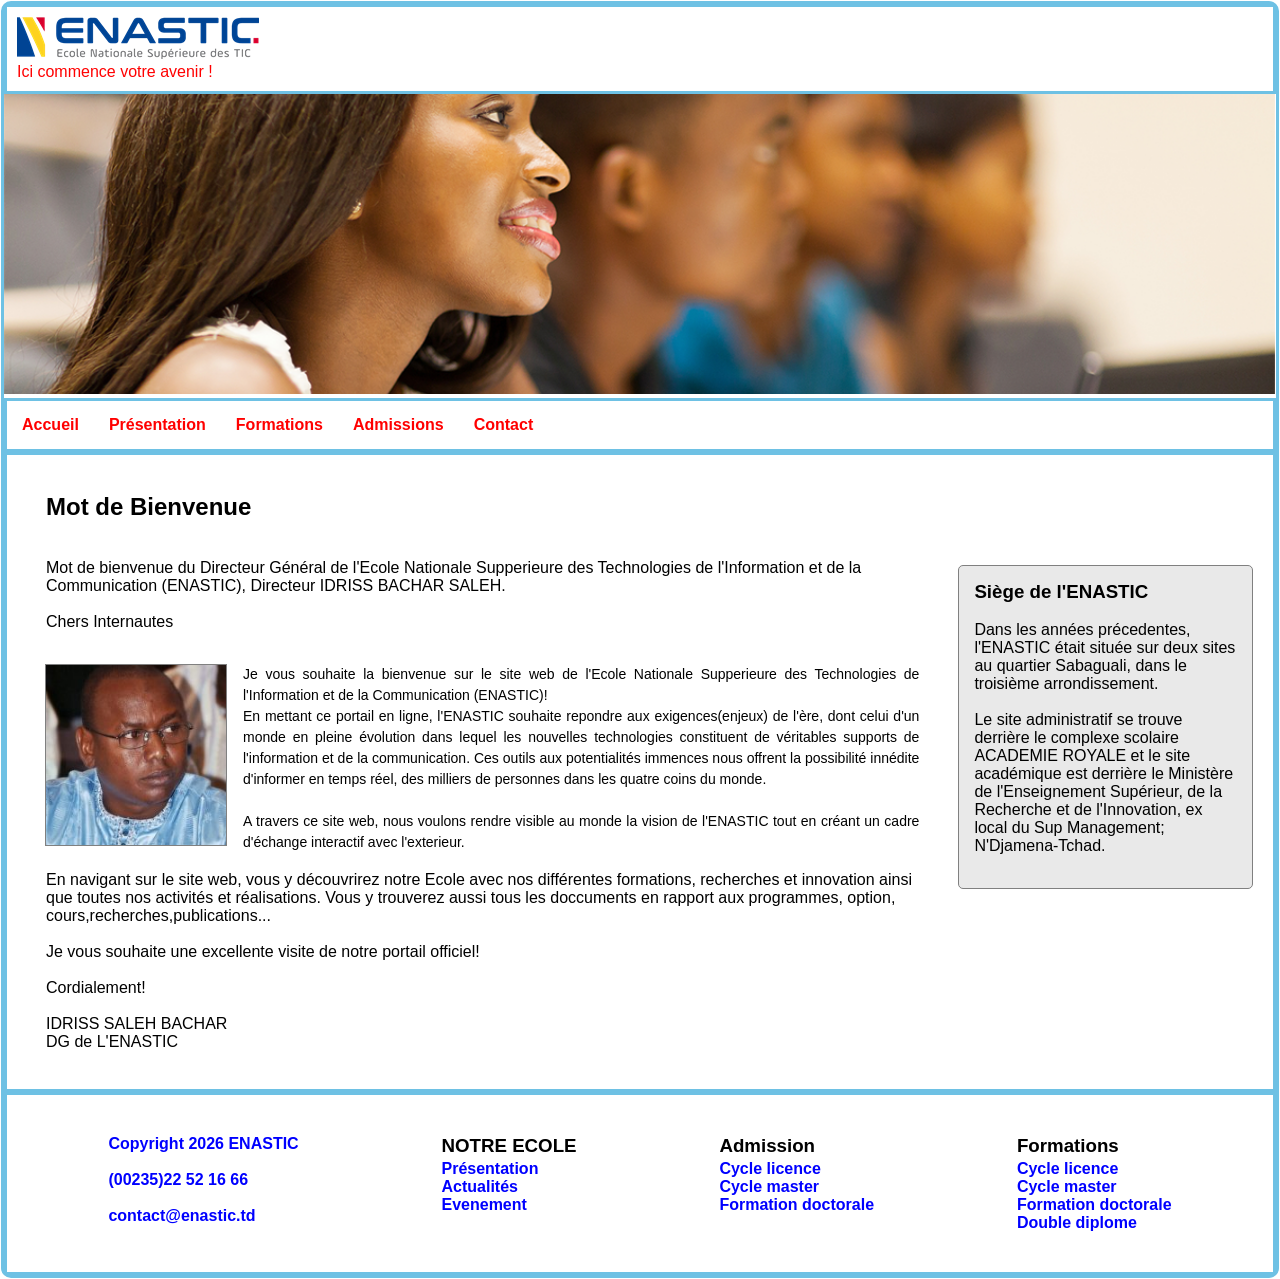
<file: index.html>
<!DOCTYPE html>
<html lang="fr">
<head>
    <meta charset="UTF-8">
    <meta name="viewport" content="width=device-width, initial-scale=1.0">
    <title>Accueil - ENASTIC</title>
    
    <link rel="stylesheet" href="style.css">
</head>
<body>

<header>
        <img src="logo.png" alt="Logo ENASTIC">
            <p>Ici commence votre avenir !</p>
        
</header>

<div id="banniere">
    <img src="banniere.png" alt="Bannière">
</div>

<nav>
    <ul>
        <li><a href="index.html">Accueil</a></li>
        <li><a href="Présentation.html">Présentation</a></li>
        <li><a href="Formations.html">Formations</a></li>
        <li><a href="Admission.html">Admissions</a></li>
        <li><a href="Contact.html">Contact</a></li>
    </ul>
</nav>
<section class="contenu">
    <article>
        <h2>Mot de Bienvenue</h2>
        <br>
        <p>
            Mot de bienvenue du Directeur Général de l'Ecole Nationale Supperieure des Technologies de l'Information et
            de la Communication (ENASTIC), Directeur IDRISS BACHAR SALEH.
        </p>
        <br>
<p>Chers Internautes</p>
<br>
<div class="dg-zone">

    <img src="dg_enastic2.jpg" alt="Image du DG de l'ENASTIC">

    <div class="texte">
     <p>
           Je vous souhaite la bienvenue sur le site web de l'Ecole Nationale Supperieure des Technologies de l'Information
           et de la Communication (ENASTIC)!
        </p>
        <p>En mettant ce portail en ligne, l'ENASTIC souhaite repondre aux exigences(enjeux) de l'ère, dont celui d'un monde
            en pleine évolution dans lequel les nouvelles technologies constituent de véritables supports de l'information et 
            de la communication. Ces outils aux potentialités immences nous offrent la possibilité innédite d'informer en temps
            réel, des milliers de personnes dans les quatre coins du monde.
        </p>
        <br>
         <p>
                A travers ce site web, nous voulons rendre visible au monde la vision
                de l'ENASTIC tout en créant un cadre d'échange interactif avec l'exterieur.
            </p>
          
  </div>

</div>
  <br>
     <p>En navigant sur le site web, vous y découvrirez notre Ecole avec nos différentes formations, recherches et 
        innovation ainsi que toutes nos activités et réalisations. Vous y trouverez aussi tous les doccuments en 
        rapport aux programmes, option, cours,recherches,publications...
      </p>
         
            <br>
            <p>
               Je vous souhaite une excellente visite de notre portail officiel!
            </p>
            <br>
            
                <p>
                  Cordialement!
                </p>
                <br>
                   <p>
                      IDRISS SALEH BACHAR
                   </p>
                        <p>
                            DG de L'ENASTIC
                        </p>
    </article>

    <aside>
        <h3>Siège de l'ENASTIC</h3>
       <br>
              <p>
                  Dans les années précedentes, l'ENASTIC était située sur deux sites
                  au quartier Sabaguali, dans le troisième arrondissement.
              </p>
              <br>
                   <p>
                      Le site administratif se trouve derrière le complexe scolaire ACADEMIE ROYALE
                      et le site académique est derrière le Ministère de l'Enseignement Supérieur,
                      de la Recherche et de l'Innovation, ex local du Sup Management; N'Djamena-Tchad.
                  </p>
                   <br>
                      
    </aside>

</section>

<footer>

    <div class="footer-box">
        <P>Copyright 2026 ENASTIC</P>
        <br>
        <p>(00235)22 52 16 66</p>
        <br>
        <p>contact@enastic.td</p>
    </div>

    <div class="footer-box">
        <h3>NOTRE ECOLE</h3>
        <ul>
            <li>Présentation</li>
            <li>Actualités</li>
            <li>Evenement</li>
        </ul>
    </div>

    <div class="footer-box">
        <h3>Admission</h3>
        <ul>
            <li>Cycle licence</li>
            <li>Cycle master</li>
            <li>Formation doctorale</li>
        </ul>
    </div>

    <div class="footer-box">
        <h3>Formations</h3>
        <ul>
           <li>Cycle licence</li>
            <li>Cycle master</li>
            <li>Formation doctorale</li>
            <li>Double diplome</li>
        </ul>
    </div>

</footer>

</body>
</html>
</file>
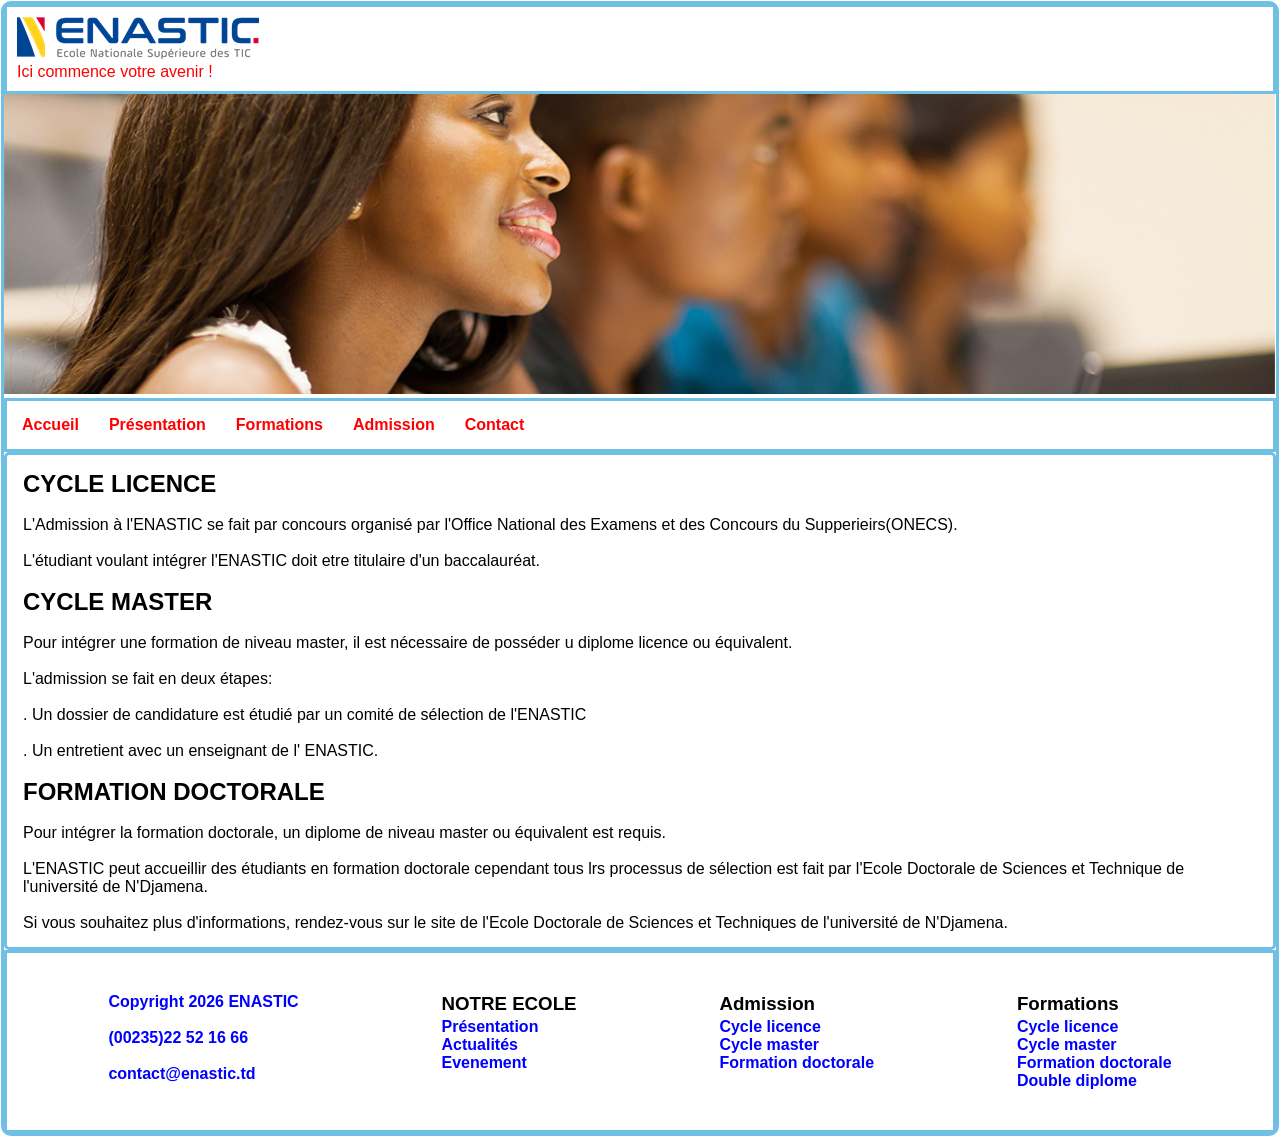
<file: Admission.html>
<!DOCTYPE html>
<html lang="fr">
<head>
    <meta charset="UTF-8">
    <meta name="viewport" content="width=device-width, initial-scale=1.0">
    <title>Admission - ENASTIC </title>
    
    <link rel="stylesheet" href="style.css">
</head>
<body>
<header>
   <img src="logo.png" alt="Logo ENASTIC">
            <p>Ici commence votre avenir !</p>
</header>
<div id="banniere">
    <img src="banniere.png" alt="Admissions">
</div>
<nav>
    <ul>
        <li><a href="index.html">Accueil</a></li>
        <li><a href="Présentation.html">Présentation</a></li>
        <li><a href="Formations.html">Formations</a></li>
        <li><a href="Admission.html">Admission</a></li>
        <li><a href="Contact.html">Contact</a></li>
    </ul>
</nav>


<section class="simple-page">

    <h2>CYCLE LICENCE</h2>
    <br>
    <p>L'Admission à l'ENASTIC se fait par concours organisé par l'Office National des Examens et des Concours
        du Supperieirs(ONECS).
    </p>
    <br>
    <p>L'étudiant voulant intégrer l'ENASTIC doit etre titulaire d'un baccalauréat.</p>
    <br>
    <h2>CYCLE MASTER</h2>
    <br>
    <p>Pour intégrer une formation de niveau master, il est nécessaire de posséder u diplome licence ou équivalent.</p>
    <br>
    <p>L'admission se fait en deux étapes:</p>
    <br>
    <p>. Un dossier de candidature est étudié par un comité de sélection de l'ENASTIC</p>
    <br>
    <p>. Un entretient avec un enseignant de l' ENASTIC.</p>
    <br>
    <h2>FORMATION DOCTORALE</h2>
    <br>
    <p>Pour intégrer la formation doctorale, un diplome de niveau master ou équivalent est requis.</p>
    <br>
    <p>L'ENASTIC peut accueillir des étudiants en formation doctorale cependant tous lrs processus de sélection est fait par 
        l'Ecole Doctorale de Sciences et Technique de l'université de N'Djamena.
    </p>
    <br>
    <p>Si vous souhaitez plus d'informations, rendez-vous sur le site de l'Ecole Doctorale de Sciences et Techniques de 
        l'université de N'Djamena.
    </p>

</section>

<footer>

    <div class="footer-box">
        <P>Copyright 2026 ENASTIC</P>
        <br>
        <p>(00235)22 52 16 66</p>
        <br>
        <p>contact@enastic.td</p>
    </div>

    <div class="footer-box">
        <h3>NOTRE ECOLE</h3>
        <ul>
            <li>Présentation</li>
            <li>Actualités</li>
            <li>Evenement</li>
        </ul>
    </div>

    <div class="footer-box">
        <h3>Admission</h3>
        <ul>
            <li>Cycle licence</li>
            <li>Cycle master</li>
            <li>Formation doctorale</li>
        </ul>
    </div>

    <div class="footer-box">
        <h3>Formations</h3>
        <ul>
           <li>Cycle licence</li>
            <li>Cycle master</li>
            <li>Formation doctorale</li>
            <li>Double diplome</li>
        </ul>
    </div>

</footer>

</body>
</html>
</file>
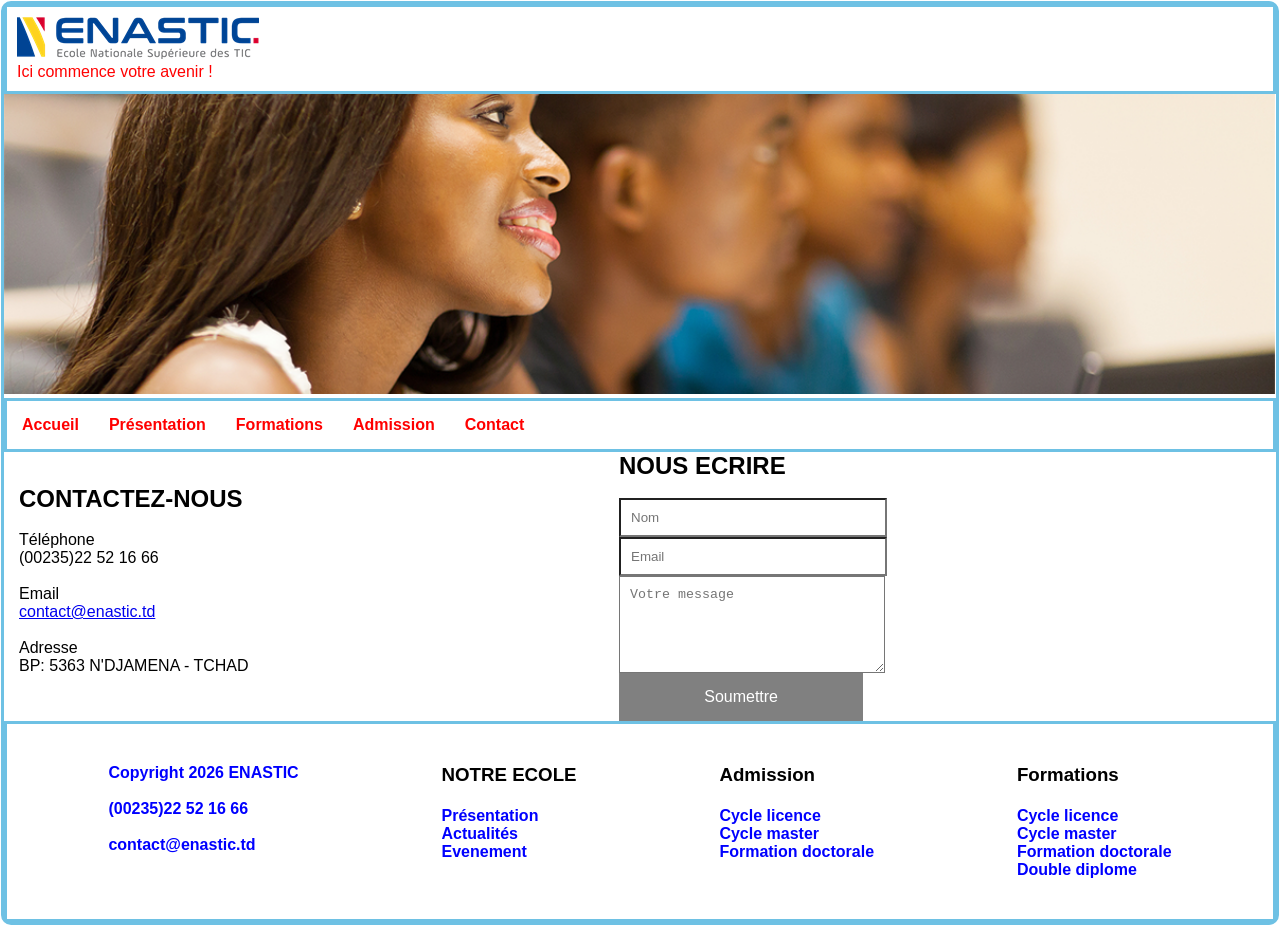
<file: Contact.html>
<!DOCTYPE html>
<html lang="fr">
<head>
    <meta charset="UTF-8">
    <meta name="viewport" content="width=device-width, initial-scale=1.0">
    <title>Contact - ENASTIC</title>
    <link rel="stylesheet" href="style.css">
</head>
<body>

<header>
   <img src="logo.png" alt="Logo ENASTIC">
            <p>Ici commence votre avenir !</p>
</header>

<div id="banniere">
    <img src="banniere.png" alt="Bannière">
</div>
<nav>
    <ul>
        <li><a href="index.html">Accueil</a></li>
        <li><a href="Présentation.html">Présentation</a></li>
        <li><a href="Formations.html">Formations</a></li>
        <li><a href="Admission.html">Admission</a></li>
        <li><a href="Contact.html">Contact</a></li>
        
    </ul>
</nav>
<section class="simple-page1 ">
    <div class="contact-zone">
    <br>
    <h2>CONTACTEZ-NOUS</h2>
<br>
    <p>Téléphone</p>
    <p>(00235)22 52 16 66</p>
    <br>
    <p>Email</p>
    <a href="contact@enastic.td">contact@enastic.td</a>
    <br>
    <br>
    <p>Adresse</p>
    <p>BP: 5363 N'DJAMENA - TCHAD</p>

</div>
</section>

<section class="boutton">
    <div class="formulère">
    <h2>NOUS ECRIRE</h2>
    <br>
    <form>

        <input type="text" name="nom" placeholder="Nom" required
pattern="^[A-Za-zÀ-ÿ\s]+$"
title="Le nom doit contenir uniquement des lettres">

        <input type="email" id="email" name="email" placeholder="Email" required>

<script>
document.getElementById("email").addEventListener("input", function () {
    this.value = this.value.toLowerCase();
});
</script>

        <textarea placeholder="Votre message" rows="5"></textarea>

        <button type="submit">Soumettre</button>

    </form>
</div></section>
 
<footer class="cont">
    <div class="footer-box">
        <p>Copyright 2026 ENASTIC</p>
        <br>
        <p>(00235)22 52 16 66</p>
        <br>
        <p>contact@enastic.td</p>
    </div>

    <div class="footer-box">
        <h3>NOTRE ECOLE</h3>
        <br>
        <ul>
            <li>Présentation</li>
            <li>Actualités</li>
            <li>Evenement</li>
        </ul>
    </div>

    <div class="footer-box">
        <h3>Admission</h3>
        <br>
        <ul>
            <li>Cycle licence</li>
            <li>Cycle master</li>
            <li>Formation doctorale</li>
        </ul>
    </div>

    <div class="footer-box">
        <h3>Formations</h3>
        <br>
        <ul>
           <li>Cycle licence</li>
            <li>Cycle master</li>
            <li>Formation doctorale</li>
            <li>Double diplome</li>
        </ul>
    </div>

</footer>
</body></html>
</file>
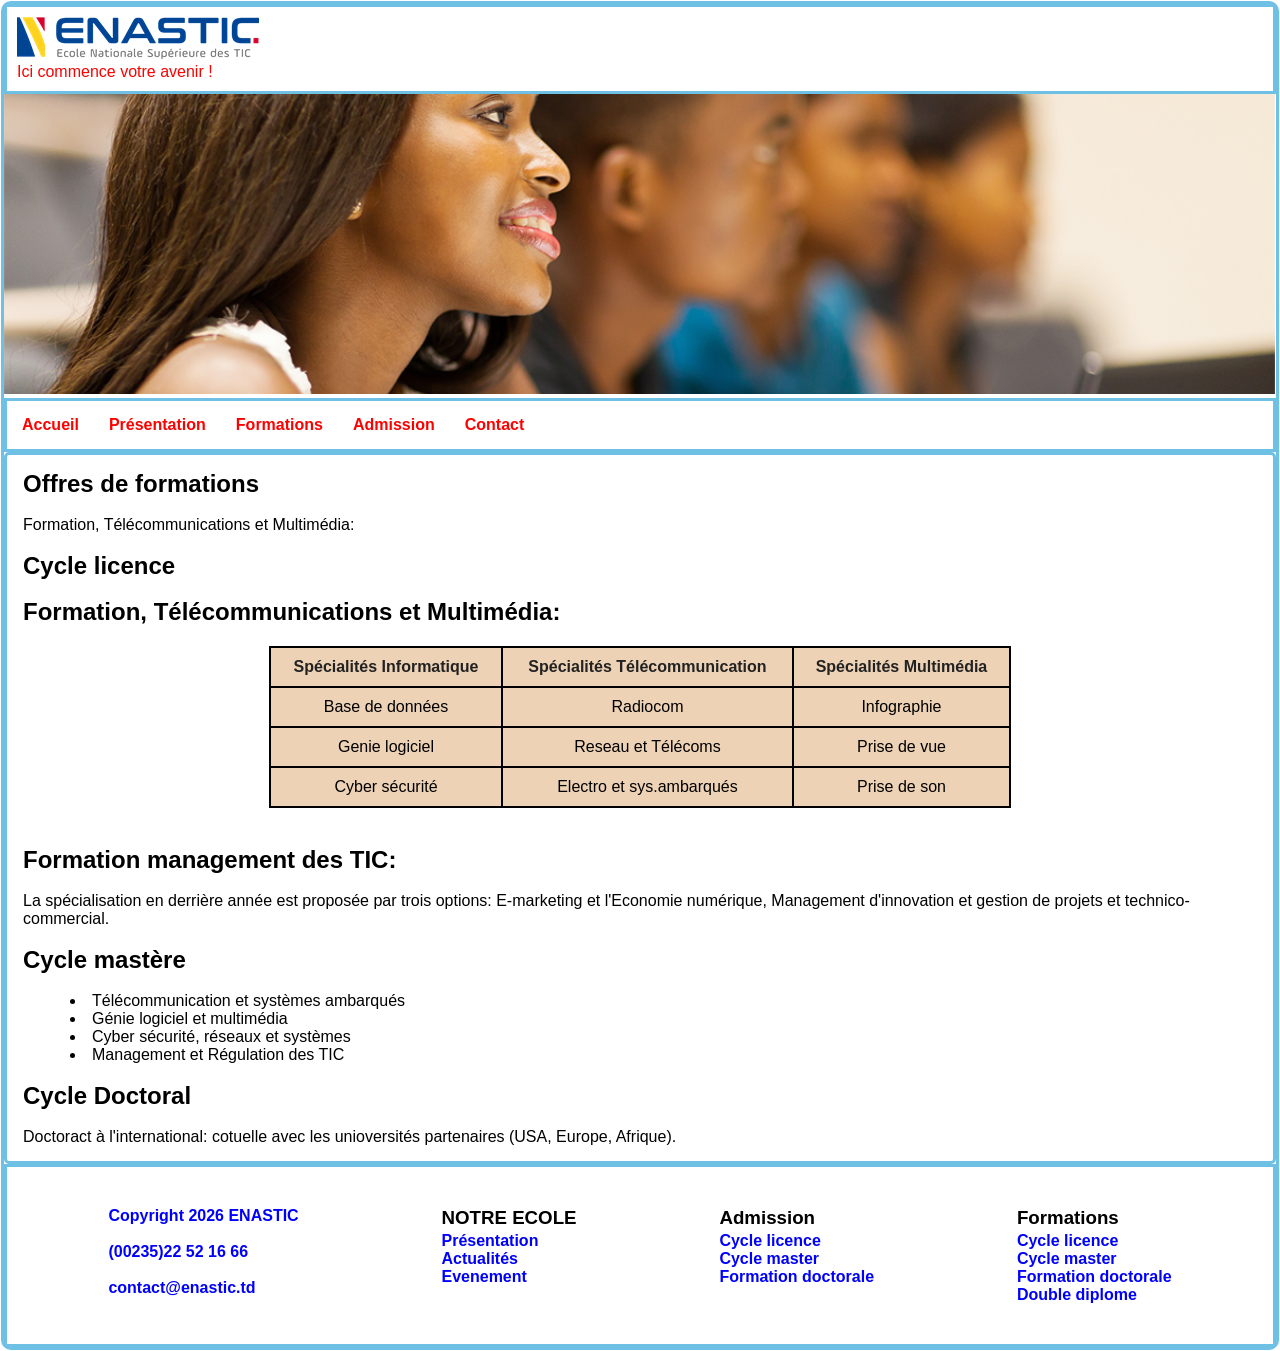
<file: Formations.html>
<!DOCTYPE html>
<html lang="fr">
<head>
    <meta charset="UTF-8">
    <meta name="viewport" content="width=device-width, initial-scale=1.0">
    <title>Formation- ENASTIC</title>
    <link rel="stylesheet" href="style.css">
</head>
<body>

<header>
    <img src="logo.png" alt="Logo ENASTIC">
            <p>Ici commence votre avenir !</p>
</header>

<div id="banniere">
    <img src="banniere.png" alt="Bannière">
</div>

<nav>
    <ul>
        <li><a href="index.html">Accueil</a></li>
        <li><a href="Présentation.html">Présentation</a></li>
        <li><a href="Formations.html">Formations</a></li>
        <li><a href="Admission.html">Admission</a></li>
        <li><a href="contact.html">Contact</a></li>
    </ul>
</nav>
<section class="simple-page">
    <h2>Offres de formations</h2>
<br>
    <p>Formation, Télécommunications et Multimédia:</p>
    <br>
    <h2>Cycle licence</h2>
    <br>
    <h2>Formation, Télécommunications et Multimédia:</h2>
  <table>
    <tr>
        <th>Spécialités Informatique</th>
        <th>Spécialités Télécommunication</th>
        <th>Spécialités Multimédia</th>
    </tr>
    <tr>
        <td>Base de données</td>
        <td> Radiocom</td>
        <td>Infographie</td>
    </tr>
    <tr>
        <td>Genie logiciel</td>
        <td>Reseau et Télécoms</td>
        <td>Prise de vue</td>
    </tr>
    <tr>
        <td>Cyber sécurité</td>
        <td>Electro et sys.ambarqués</td>
        <td>Prise de son</td>
    </tr>
</table>
<br>
<h2>Formation management des TIC:</h2>
<br>
<p>La spécialisation en derrière année est proposée par trois options: E-marketing et l'Economie numérique, Management 
    d'innovation et gestion de projets et technico-commercial.</p>
<br>
<h2>Cycle mastère</h2>
<br>
<ul style="margin-left: 3em; list-style: disc inside;">
    <li>Télécommunication et systèmes ambarqués</li>
    <li>Génie logiciel et multimédia</li>
    <li>Cyber sécurité, réseaux et systèmes</li>
    <li>Management et Régulation des TIC</li>
</ul>
<br>
<h2>Cycle Doctoral</h2>
<br>
<p>Doctoract à l'international: cotuelle avec les unioversités partenaires (USA, Europe, Afrique).</p>

</section>

<footer>

    <div class="footer-box">
        <P>Copyright 2026 ENASTIC</P>
        <br>
        <p>(00235)22 52 16 66</p>
        <br>
        <p>contact@enastic.td</p>
    </div>

    <div class="footer-box">
        <h3>NOTRE ECOLE</h3>
        <ul>
            <li>Présentation</li>
            <li>Actualités</li>
            <li>Evenement</li>
        </ul>
    </div>

    <div class="footer-box">
        <h3>Admission</h3>
        <ul>
            <li>Cycle licence</li>
            <li>Cycle master</li>
            <li>Formation doctorale</li>
        </ul>
    </div>

    <div class="footer-box">
        <h3>Formations</h3>
        <ul>
           <li>Cycle licence</li>
            <li>Cycle master</li>
            <li>Formation doctorale</li>
            <li>Double diplome</li>
        </ul>
    </div>

</footer>

</body>
</html>
</file>
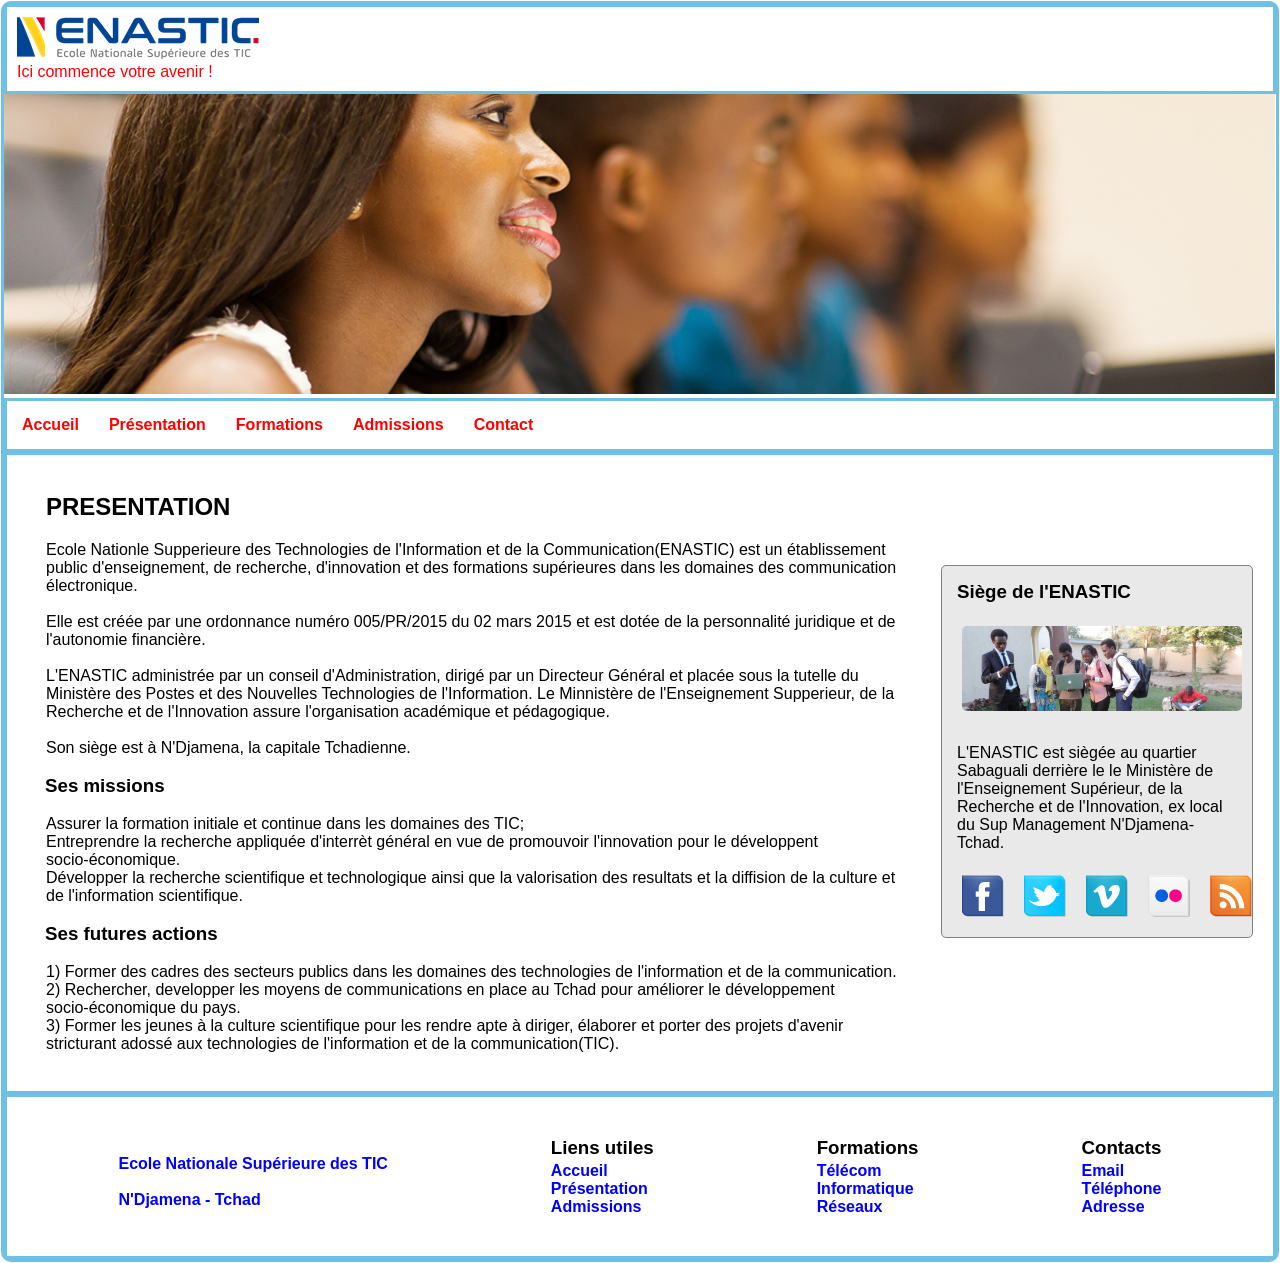
<file: Présentation.html>
<!DOCTYPE html>
<html lang="fr">
<head>
    <meta charset="UTF-8">
    <meta name="viewport" content="width=device-width, initial-scale=1.0">
    <title>Présentation-ENASTIC</title>
    <link rel="stylesheet" href="style.css">
</head>
<body>


<header>
     <img src="logo.png" alt="Logo ENASTIC">
            <p>Ici commence votre avenir !</p>

</header>
<div id="banniere">
    <img src="banniere.png" alt="Bannière">
</div>

<nav>
    <ul> 
        <li><a href="index.html">Accueil</a></li>
        <li><a href="Présentation.html">Présentation</a></li>
        <li><a href="Formations.html">Formations</a></li>
        <li><a href="Admission.html">Admissions</a></li>
        <li><a href="contact.html">Contact</a></li>
        
    </ul>
</nav>

<section class="contenu">

    <article>
        <h2>PRESENTATION</h2>


        <p>
           Ecole Nationle Supperieure des Technologies de l'Information et de la Communication(ENASTIC) est un établissement
           public d'enseignement, de recherche, d'innovation et des formations supérieures dans les domaines des
           communication électronique.
        </p>
        <br>
        <p>Elle est créée par une ordonnance numéro 005/PR/2015 du 02 mars 2015 et est dotée de la personnalité juridique
            et de l'autonomie financière.
        </p>
        <br>
        <p>L'ENASTIC administrée par un conseil d'Administration, dirigé par un Directeur Général et placée sous la tutelle 
            du Ministère des Postes et des Nouvelles Technologies de l'Information. Le Minnistère de l'Enseignement Supperieur,
            de la Recherche et de l'Innovation assure l'organisation académique et pédagogique.
        </p>
        <br>
        <p>Son siège est à N'Djamena, la capitale Tchadienne.</p>
        <br>
        <h3>Ses missions</h3>
        <br>
        <p>
            Assurer la formation initiale et continue dans les domaines des TIC;

        </p>
        <p>Entreprendre la recherche appliquée d'interrèt général en vue de promouvoir l'innovation pour le développent 
            socio-économique.
        </p>

        <p>
           Développer la recherche scientifique et technologique ainsi que la valorisation des resultats et la diffision de 
        la culture et de l'information scientifique.
        </p>
        <br>
        <h3>Ses futures actions</h3>
        <br>
        <p>
            1) Former des cadres des secteurs publics dans les domaines des technologies de l'information et de la communication.
        </p>
        <p>
            2) Rechercher, developper les moyens de communications en place au Tchad pour améliorer le développement
            socio-économique du pays.
        </p>
        <p>
            3) Former les jeunes à la culture scientifique pour les rendre apte à diriger, élaborer et porter des projets
            d'avenir stricturant adossé aux technologies de l'information et de la communication(TIC).
        </p>
    </article>

    <aside>
        <h3>Siège de l'ENASTIC</h3>

        <br>

       <img src="presentation.jpg" alt="Photo de ENASTIC" class="photo-enastic">

        <br>
        <p>
            L'ENASTIC est siègée au quartier Sabaguali derrière le le Ministère de l'Enseignement Supérieur,
            de la Recherche et de l'Innovation, ex local du Sup Management N'Djamena-Tchad.
        </p>
        <br>
        <div class="reseaux">
    <img src="facebook.png" alt="">
    <img src="twitter.png" alt="">
    <img src="vimeo.png" alt="">
    <img src="flickr.png" alt="">
    <img src="rss.png" alt="">
</div>
    </aside>

</section>

<footer>

    <div class="footer-box">
        <br>
        <p>Ecole Nationale Supérieure des TIC</p>
        <br>
        <p>N'Djamena - Tchad</p>
    </div>

    <div class="footer-box">
        <h3>Liens utiles</h3>
        <ul>
            <li>Accueil</li>
            <li>Présentation</li>
            <li>Admissions</li>
        </ul>
    </div>

    <div class="footer-box">
        <h3>Formations</h3>
        <ul>
            <li>Télécom</li>
            <li>Informatique</li>
            <li>Réseaux</li>
        </ul>
    </div>

    <div class="footer-box">
        <h3>Contacts</h3>
        <ul>
            <li>Email</li>
            <li>Téléphone</li>
            <li>Adresse</li>
        </ul>
    </div>

</footer>


</body></html>
</file>
<file: style.css>
*{
    margin: 0;
    padding: 0;
    
}
        body{
            font-family: Arial, sans-serif;
            
        }
             body{
                  border:3px solid #6ec1e4;
                 margin: 1px;
                border-radius: 10px;
             }
                header{
                    background-color: white;
                    color:red;
                    padding: 10px;
                    border:3px solid #6ec1e4;
                }
                            nav ul{
                                display: flex;
                                list-style: none;
                                  border:3px solid #6ec1e4;
                            }
                                nav ul li{
                                    margin: 15px;
                                }
                                    nav ul li a{
                                        color: red;
                                        text-decoration: none;
                                        font-weight: bold;
                                    }
                                        nav ul li a:hover{
                                            color: burlywood;
                                        }
                                            #banniere img{
                                                width: 99.9%;
                                                height: 300px;
                                                object-fit: cover;
                                                 
                                            }
                                                .contenu{
                                                    display: flex;
                                                    gap: 20px;
                                                    padding: 20px;
                                                    border: 3px solid #6ec1e4;
                                                    background-color: white;
                                                }
                                                    article{
                                                        flex: 3;
                                                        background-color: white;
                                                        padding: 15px;
                                                        border: 2px solid white;
                                                    }
                                                aside{
                                                    flex: 0.9;
                                                    max-width: 280px;
                                                    margin-top: 90px;
                                                    align-self: flex-start;
                                                    background-color: #e9e9e9;
                                                    padding: 15px;
                                                    border: 1px solid gray;
                                                    border-radius: 5px;
                                                }
                                            article{
                                                border: 3px solid white;
                                            }
                                        article h1{
                                            margin-bottom: 15px;
                                            font-size: 35px;
                                        }

                                        article h2{
                                            margin-bottom: 20px;
                                            margin-left: 1px;
                                            margin-right: 1px;
                                        }

                                    .simple-page{
                                        background-color: white;
                                        margin: 0x;
                                        padding: 15px;
                                        border-radius: 5px;
                                         border: 3px solid #6ec1e4;
                                    }

                                .simple-page h2,
                                .simple-page p,
                                article p,
                                article h1,
                                article h2 {
                                    margin-left: 1px;
                                    margin-right: 1px;
                                }
                            form{
                                display: flex;
                                flex-direction: column;
                            }
                        form input,
                        form textarea{
                            margin-bottom: 15px;
                            padding: 10px;
                        }
                    button{
                        background-color: #003366;
                        color: white;
                        border: none;
                        padding: 10px;
                        cursor: pointer;
                    }
                button:hover{
                    background-color: #0055aa;
                }
            footer{
                background-color:white;
                display: flex;
                justify-content: space-around;
                flex-wrap: wrap;
                padding: 30px;
                margin: 0;
                border: 3px solid #6ec1e4;
                
            }
        .footer-box h3{
            margin-bottom: 3px;
        }
    .footer-box p{
        color: blue;
        font-weight: bold;
    }
.footer-box li{
    color: blue;
    font-weight: bold;
}
.dg-zone{
display: flex;
align-items: flex-start;
gap: 15px;
margin-top: 15px;
}

    .dg-zone img{
        width: 180px;
        height: auto;
        border: 1px solid gray;
    }
        .texte{
            text-align: justify;
            font-size: 14px;
            line-height: 1.5;
        }
                    .photo-enastic{
                width: 100%;
                border-radius: 5px;
                margin-bottom: 15px;
                }
                    aside img{
                        width: 50px;
                        margin: 5px;
                    }
                        .footer-box ul{
                            list-style: none;
                            padding: 0;
                        }
                            aside{
                                display: flex;
                                flex-direction: column;
                            }
                                .reseaux{
                                    display: flex;
                                    gap: 10px;
                                    align-items: center;
                                }
                                    table{
                                        width: 60%;
                                        margin: 20px auto;
                                        border-collapse: collapse;
                                        background-color: #edd2b5;
                                    }

                                        th, td{
                                            border: 2px solid black;
                                            padding: 10px;
                                            text-align: center;
                                        }

                                    th{
                                        background-color: transparent;
                                        color: #222;
                                    }
                                .contact-zone{
                                    
                                    gap: 20px;
                                    align-items: flex-start;
                                }

                            .infos-contact{
                                width: 35%;

                            }

                        form{
                            width: 40%;
                        }

                    .simple-page1,
                    .boutton {
                        display: inline-block;
                        vertical-align: top;
                        width: 48%;
                        box-sizing: border-box;
                    }

                .simple-page1 {
                    padding: 15px;
                }

            .formulère {
                width: 100%;
                    
                    margin: auto;
            }
        .footer-box {
            
            padding: 10px;
        }
    @media (max-width: 800px) {
            .simple-page1,
            .boutton {
                display: block;
                width: 100%;
    }
                        }
 
button{
    padding: 15px;
    border: none;
    background-color: grey;
    color: white;
    font-size: 16px;
    cursor: pointer;
}
    form input,
    form textarea,
    form select {
        display: block;
        width: 100%;
        margin: 0;          
        border-radius: 0;   
    }
        .cont{
                border: 3px solid #6ec1e4;
        }
            

            nav.men {
                border: 1px solid #000;  
                padding: 8px 12px;        
                display: inline-block;   
                text-decoration: none;    
            }
</file>
